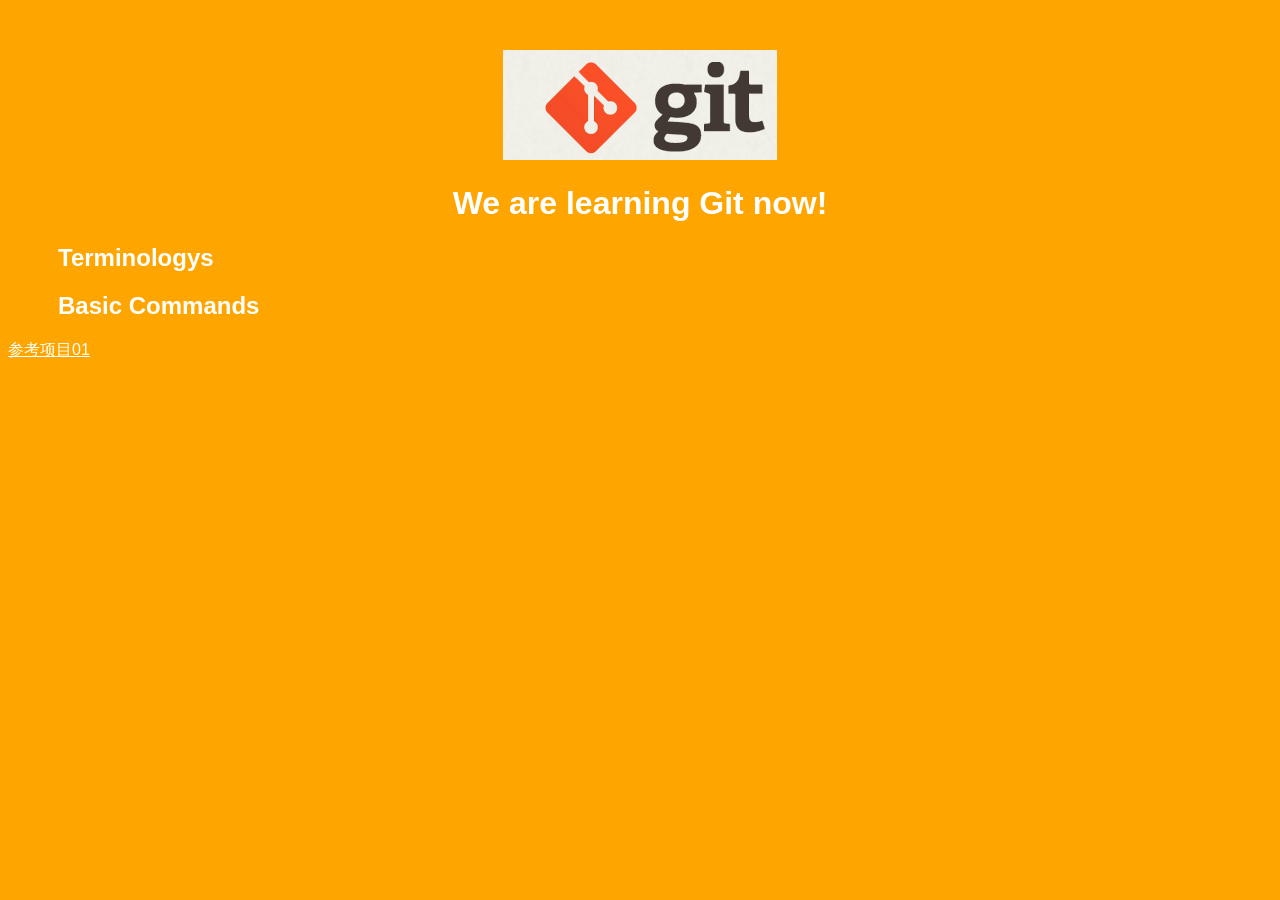
<file: index.htm>
<!DOCTYPE html>
<html>
<head>
    <title>Git Demo</title>
    <link rel="stylesheet" type="text/css" href="styles/style.css">
</head>
<body>
    <header>
        <img id="header-img" src="images/git-logo.png">
        <h1 id='header-words'>We are learning Git now!</h1>
    </header>

    <section>
        <div class="accordion"><h1>Terminologys</h1></div>
            <div class="panel">
                <ol>
                    <li>non fast-forward</li>
                    <li></li>
                    <li></li>
                    <li></li>
                    <li></li>
                    <li></li>
                    <li></li>
                    <li></li>
                    <li></li>
                    <li></li>
                </ol>     
            </div>
        <div class="accordion"><h1>Basic Commands</h1></div>
            <div class="panel">
                <ol>
                    <li>config</li>
                    <li>add</li>
                    <li>commit</li>
                    <li>mv</li>
                    <li>rm</li>
                    <li>stash/li>
                    <li>log</li>
                    <li></li>
                    <li></li>
                    <li></li>
                    <li></li>
                    <li></li>
                </ol>
            </div>
        </div>
    </section>
     
    <footer>
	<p>
	    <a href="https://github.com/TTN-js/unforGITtable">参考项目01</a>
        </p>	
    </footer>	
    <script src="js/script.js"></script> 
</body>
</html>
</file>
<file: styles/style.css>
body{
  background-color: orange;
  font-family: 'Monaco', sans-serif;
  color: white;
}

body a{
  color: white;
}

header{
  text-align: center;
  margin-top: 50px;
}

h3{
  color: red;
}

header-img{
  width: 400px;
}

header-words{
  line-height: 10px;
  font-size: 50px;
  font-family: 'Monaco', sans-serif;
  margin-bottom: 75px;
}

section{
  padding: 0 50px 0px 50px;
  text-align: left;
}

div.accordion {
  cursor: pointer;
  border: none;
  outline: none;
}

div.accordion.active, div.accordion:hover {
  background-color: white;
  color: #1D2031;
}

div.panel {
  padding: 0 18px 0 0;
  display: none;
}
</file>
